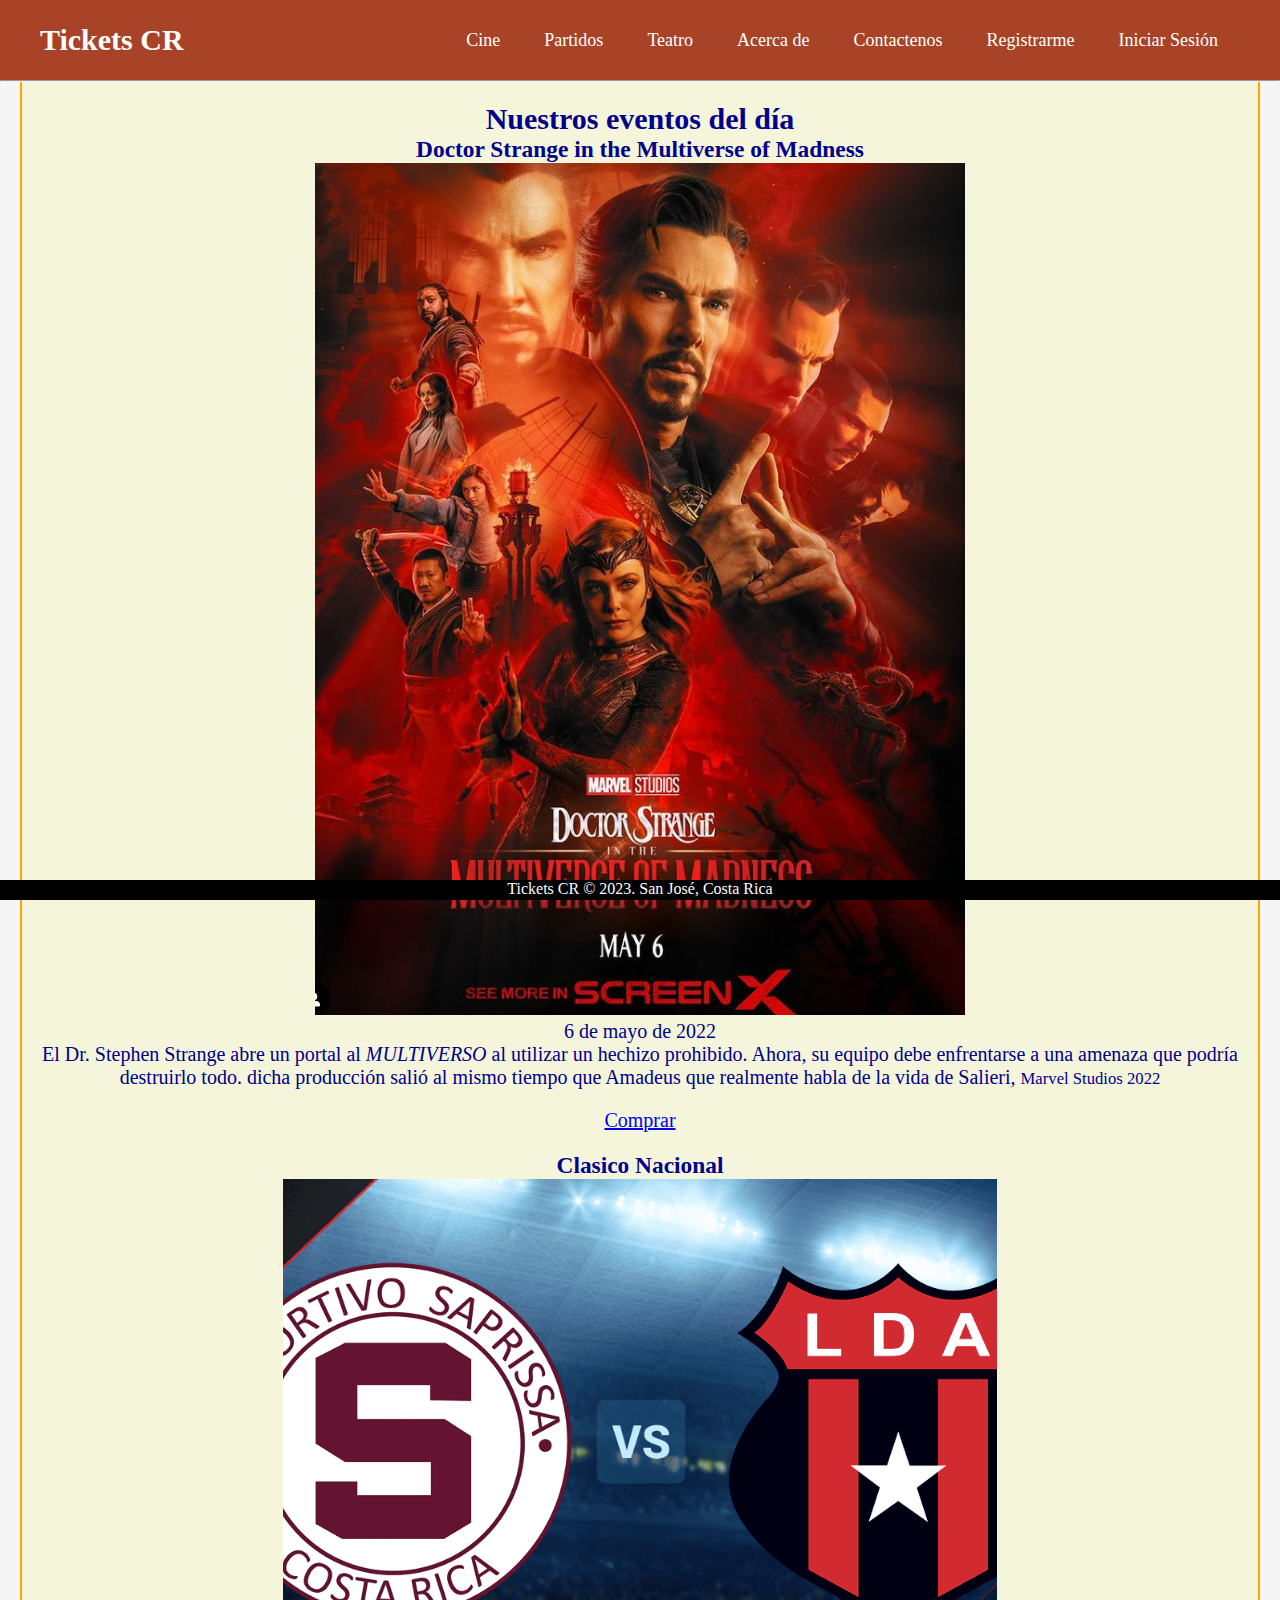
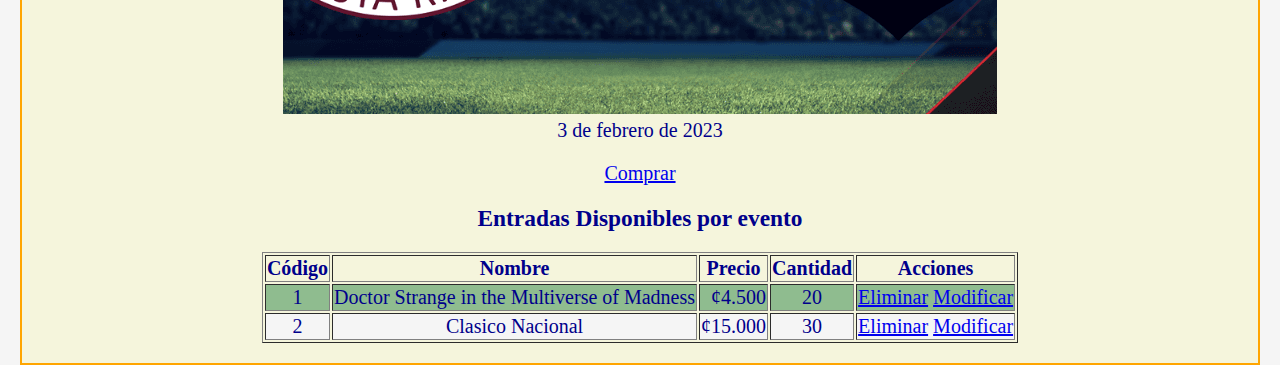
<file: src/main/resources/static/index.html>
<!DOCTYPE html>
<!-- hola mundo -->
<html lang="es"> <!-- que la pagina esta en español -->
    <head>
        <title>Tickets CR</title>
        <meta charset="UTF-8"/>  <!-- UTF 8 es para español -->
        <meta name="description" content="Página de la tienda TechShop"/>  <!-- -->
        <meta name="keyword" content="ufidelitas,Techshop,amazon"/>  <!--al poner amazon, sale la pagina -->
        <link href="css/menu.css" rel="stylesheet" type="text/css"/>
    </head>
    <body>
        <header class="encabezado">
            <nav class='nav'>
                <a href='index.html' class='logo nav-link'>Tickets CR</a> <!-- Primer titulo de la pagina -->
                <ul class='nav-menu'>

                    <li class='nav-menu-item'><a class='nav-link nav-menu-link' href="cine.html">Cine</a></li>
                    <li class='nav-menu-item'><a class='nav-link nav-menu-link' href="partidos.html">Partidos</a></li>
                    <li class='nav-menu-item'><a class='nav-link nav-menu-link' href="teatro.html">Teatro</a></li>
                    <li class='nav-menu-item'><a class='nav-link nav-menu-link' href="acercade.html">Acerca de</a></li>
                    <li class='nav-menu-item'><a class='nav-link nav-menu-link' href="Contactenos.html">Contactenos</a></li>
                    <li class='nav-menu-item'><a class='nav-link nav-menu-link' href="registro.html">Registrarme</a></li>
                    <li class='nav-menu-item'><a class='nav-link nav-menu-link' href="iniciar.html">Iniciar Sesión</a></li>
                </ul>
            </nav>
            <hr>
        </header>


        <section class="contenido">
            <h2>Nuestros eventos del día</h2>
            <article>
                <header>
                    <h3>Doctor Strange in the Multiverse of Madness</h3>
                </header>
                <figure><!-- para que el celular detecte que es obtativo abrir la imagen -->
                    <img src="images/doctor strange.png" alt=""/>
                    <figcaption>6 de mayo de 2022</figcaption>
                </figure>
                <p>El Dr. Stephen Strange abre un portal al <cite>MULTIVERSO</cite> al utilizar un hechizo prohibido. Ahora, su equipo debe enfrentarse a una amenaza que podría destruirlo todo.
                    dicha producción salió al mismo tiempo que Amadeus que realmente habla de la vida de Salieri, <small>Marvel Studios <time>2022</time></small>
                </p><!-- el cite es para aclarar que es una sita dentro de un texto -->

                <footer class="marginComprarTexto">
                    <a href="#">Comprar</a>
                </footer>
            </article>
            <article>

                <header>
                    <h3>Clasico Nacional</h3>
                </header>
                <figure><!-- para que el celular detecte que es obtativo abrir la imagen -->
                    <img src="images/clasico nacional.png" alt=""/>
                    <figcaption>3 de febrero de 2023</figcaption>
                </figure>
                <footer class="marginComprarTexto">
                    <a href="#">Comprar</a>
                </footer>
            </article>

            <article>
                <header>
                    <h3 class="marginComprarTexto">Entradas Disponibles por evento</h3>
                </header>
                
                    <table border="1" class="centrartabla">
                        <thead>
                            <tr>
                                <th class='textocentrado'>Código</th>
                                <th class='textocentrado'>Nombre</th>
                                <th class='textocentrado'>Precio</th>
                                <th class='textocentrado'>Cantidad</th>
                                <th class='textocentrado'>Acciones</th>
                            </tr>
                        </thead>
                        <tbody>
                            <tr>
                                <td class='textocentrado'>1</td>

                                <td>Doctor Strange in the Multiverse of Madness</td>
                                <td class='textoderecha'>¢4.500</td>
                                <td class='textocentrado'>20</td>
                                <td><a href="/producto/elimina/1">Eliminar</a>
                                    <a href="/producto/modifica/1">Modificar</a></td>
                            </tr>
                            <tr>
                                <td class='textocentrado'>2</td>
                                <td>Clasico Nacional</td>
                                <td class='textoderecha'>¢15.000</td>
                                <td class='textocentrado'>30</td>
                                <td><a href="/producto/elimina/2">Eliminar</a>
                                    <a href="/producto/modifica/2">Modificar</a></td>
                            </tr>

                        </tbody>

                    </table>
                
            </article>
        </section>
        <footer class="footer">
            Tickets CR &COPY; 2023. San José, Costa Rica<!-- direccion -->
        </footer>

    </body>
</html>
</file>
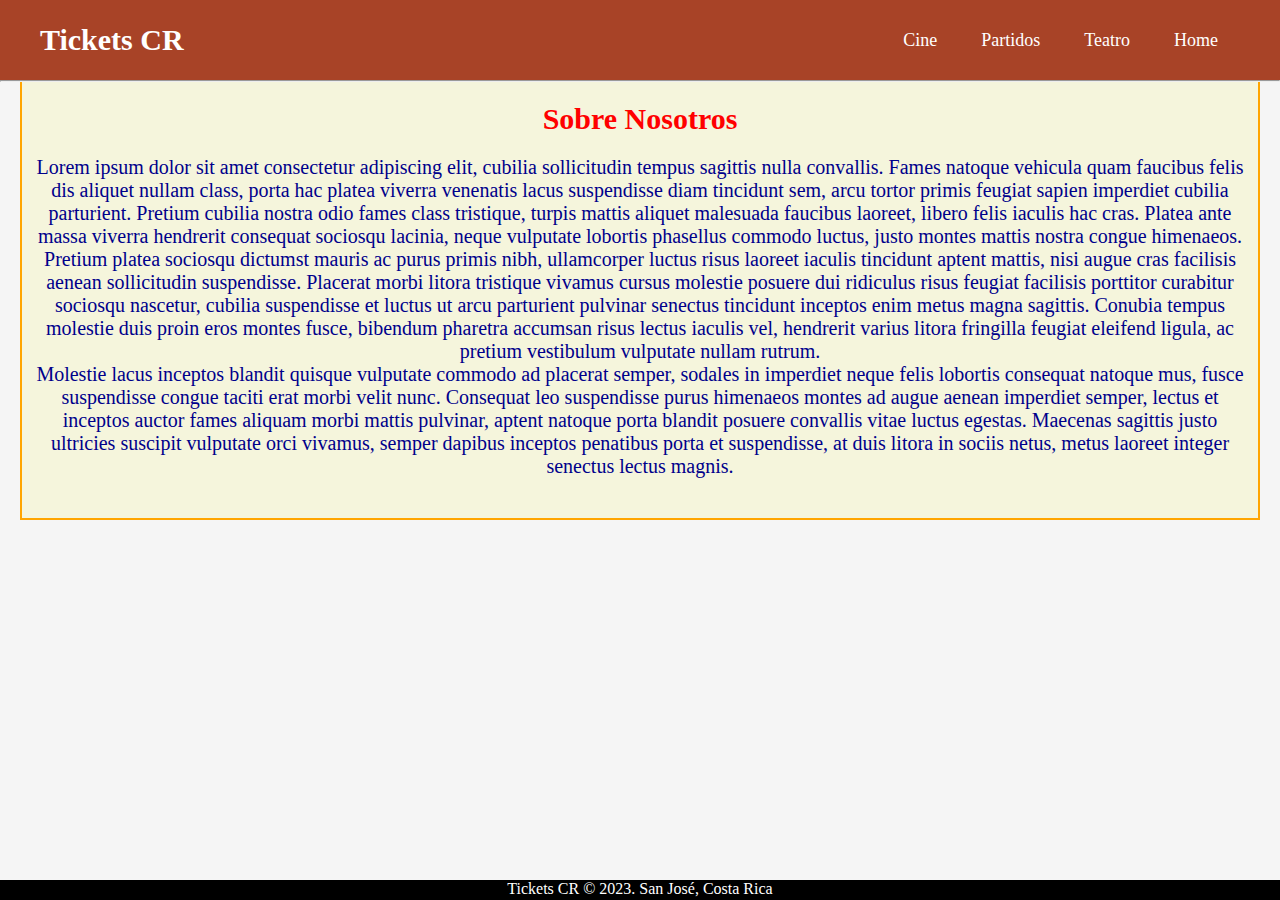
<file: src/main/resources/static/acercade.html>
<!DOCTYPE html>
<!-- hola mundo -->
<html lang="es"> <!-- que la pagina esta en español -->
    <head>
        <title>Tickets CR</title>
        <meta charset="UTF-8"/>  <!-- UTF 8 es para español -->
        <meta name="description" content="Página de la tienda TechShop"/>  <!-- -->
        <meta name="keyword" content="ufidelitas,Techshop,amazon"/>  <!--al poner amazon, sale la pagina -->
        <link href="css/acercade.css" rel="stylesheet" type="text/css"/>
    </head>
    <body>
        <header class="encabezado">
            <nav class='nav'>
                <a href='index.html' class='logo nav-link'>Tickets CR</a> <!-- Primer titulo de la pagina -->
                <ul class='nav-menu'>
             
                    <li class='nav-menu-item'><a class='nav-link nav-menu-link' href="cine.html">Cine</a></li>
                    <li class='nav-menu-item'><a class='nav-link nav-menu-link' href="partidos.html">Partidos</a></li>
                    <li class='nav-menu-item'><a class='nav-link nav-menu-link' href="teatro.html">Teatro</a></li>
                    <li class='nav-menu-item'><a class='nav-link nav-menu-link' href="index.html">Home</a></li>
                </ul>
            </nav>
            <hr>
        </header>

        <section class="contenido">
            <h2 style="color: red">Sobre Nosotros</h2>
            <div class="marginComprarTexto">

                <p>Lorem ipsum dolor sit amet consectetur adipiscing elit, cubilia sollicitudin tempus sagittis nulla convallis. Fames natoque vehicula quam faucibus felis dis aliquet nullam class, porta hac platea viverra venenatis lacus suspendisse diam tincidunt sem, arcu tortor primis feugiat sapien imperdiet cubilia parturient. Pretium cubilia nostra odio fames class tristique, turpis mattis aliquet malesuada faucibus laoreet, libero felis iaculis hac cras. Platea ante massa viverra hendrerit consequat sociosqu lacinia, neque vulputate lobortis phasellus commodo luctus, justo montes mattis nostra congue himenaeos.</p> 
                <p>Pretium platea sociosqu dictumst mauris ac purus primis nibh, ullamcorper luctus risus laoreet iaculis tincidunt aptent mattis, nisi augue cras facilisis aenean sollicitudin suspendisse. Placerat morbi litora tristique vivamus cursus molestie posuere dui ridiculus risus feugiat facilisis porttitor curabitur sociosqu nascetur, cubilia suspendisse et luctus ut arcu parturient pulvinar senectus tincidunt inceptos enim metus magna sagittis. Conubia tempus molestie duis proin eros montes fusce, bibendum pharetra accumsan risus lectus iaculis vel, hendrerit varius litora fringilla feugiat eleifend ligula, ac pretium vestibulum vulputate nullam rutrum.</p> 
                <p>Molestie lacus inceptos blandit quisque vulputate commodo ad placerat semper, sodales in imperdiet neque felis lobortis consequat natoque mus, fusce suspendisse congue taciti erat morbi velit nunc. Consequat leo suspendisse purus himenaeos montes ad augue aenean imperdiet semper, lectus et inceptos auctor fames aliquam morbi mattis pulvinar, aptent natoque porta blandit posuere convallis vitae luctus egestas. Maecenas sagittis justo ultricies suscipit vulputate orci vivamus, semper dapibus inceptos penatibus porta et suspendisse, at duis litora in sociis netus, metus laoreet integer senectus lectus magnis.</p>


            </div>

        </section>

        <footer class="footer">
            Tickets CR &COPY; 2023. San José, Costa Rica<!-- direccion -->
        </footer>



    </body>
</html>
</file>
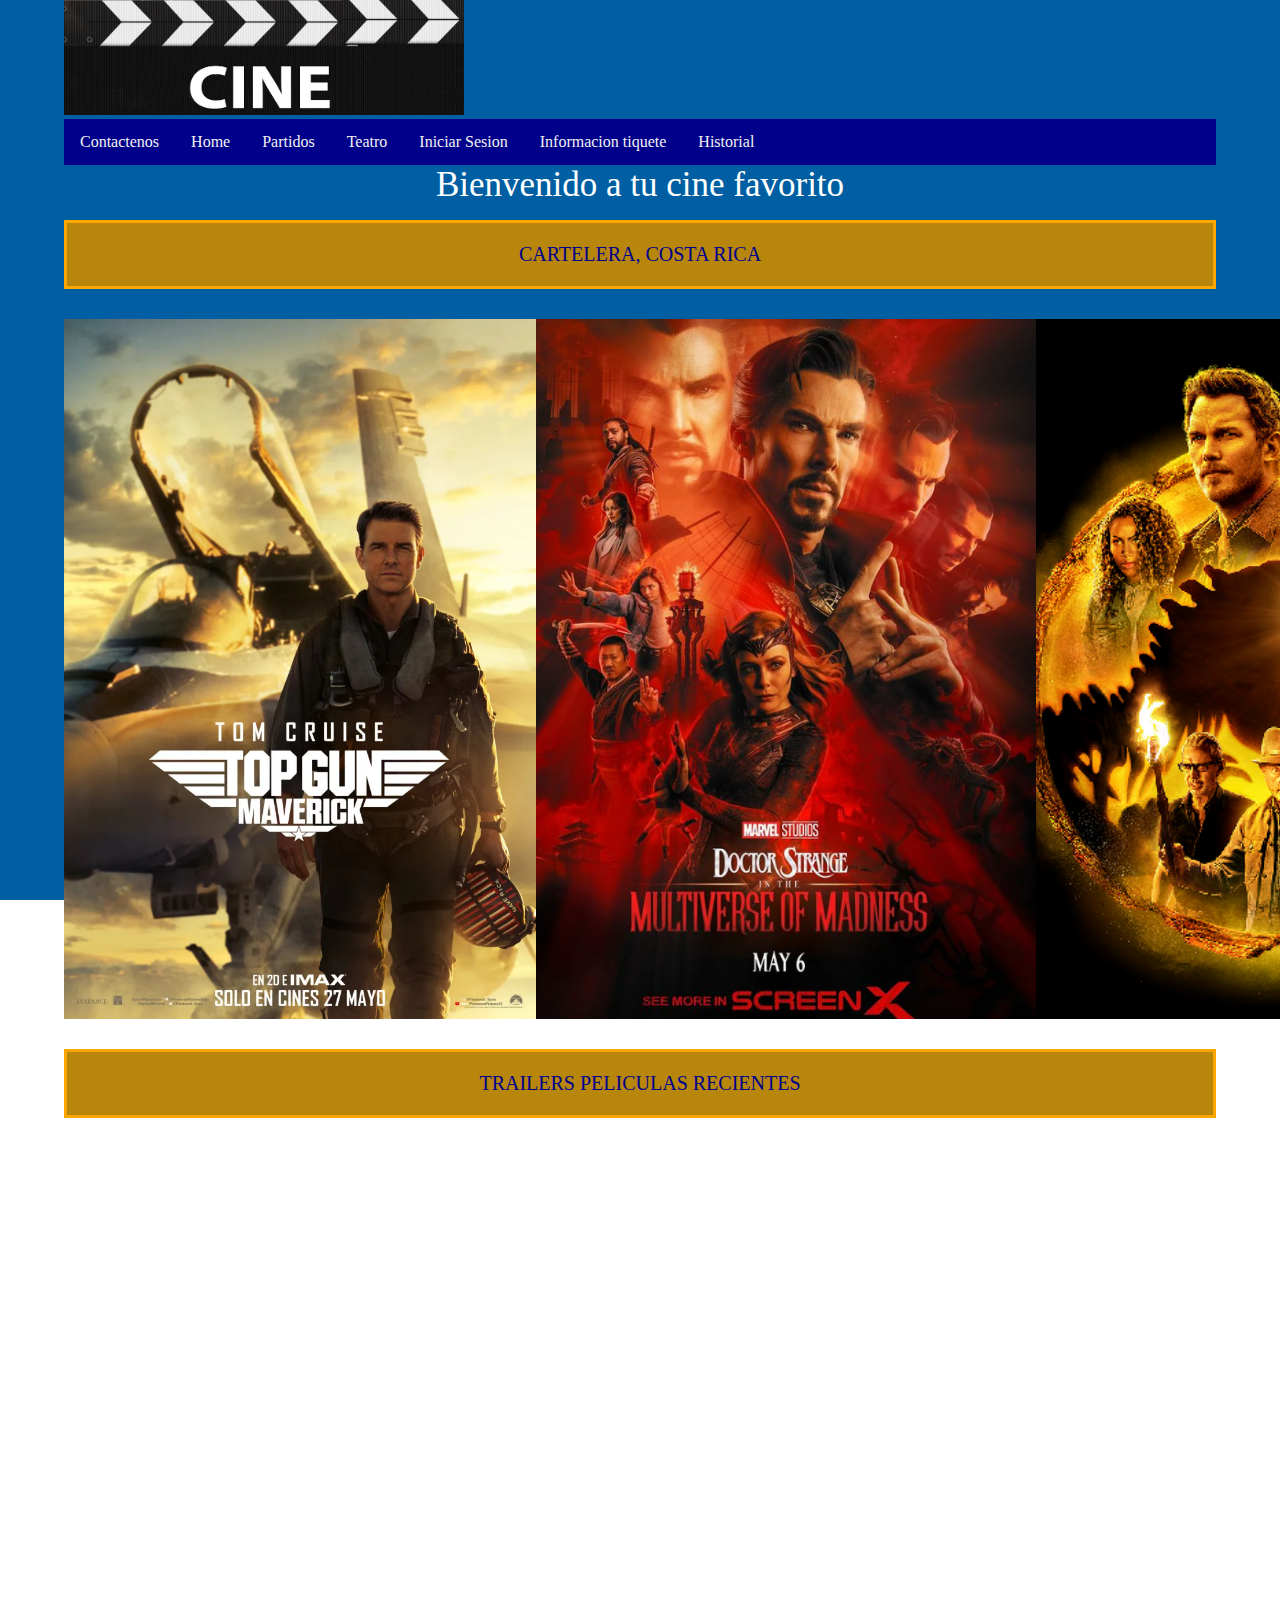
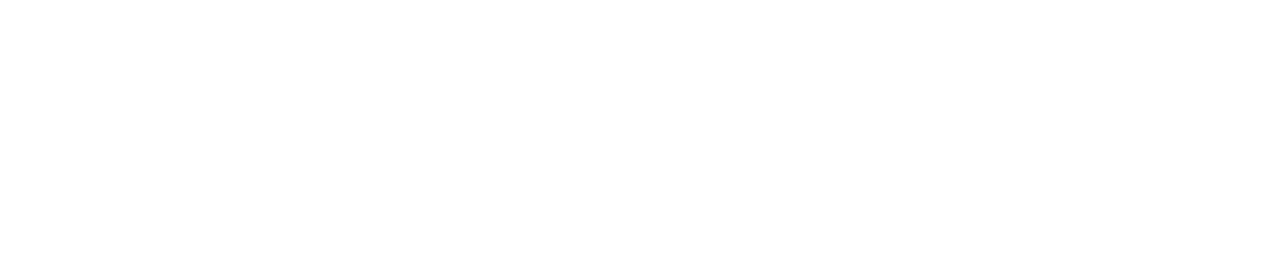
<file: src/main/resources/static/cine.html>
<!DOCTYPE html>
<!--
Click nbfs://nbhost/SystemFileSystem/Templates/Licenses/license-default.txt to change this license
Click nbfs://nbhost/SystemFileSystem/Templates/Other/html.html to edit this template
-->
<html>
    <head>
        <title>CINE</title>
        <link rel="stylesheet" href="css/cine.css">

    </head>
    <body>
        <!-- esta va a ser el main div -->
        <div class="container"> 
            <!-- esta va a ser la barra de navegacion /Este DIV es nuestro NAVBAR = navigation bar -->
 <img src="images/palabra cine.png" class='logo' alt="Es mi logo"/>
            <div class="topnav">
               
                <a href="contactenos.html">Contactenos</a>
                <a href="index.html">Home</a>
                <a href="partidos.html">Partidos</a>
                <a href="teatro.html">Teatro</a>
                <a href="iniciar.html">Iniciar Sesion</a>
                <a href="#">Informacion tiquete</a>
                <a href="#">Historial</a>
            </div>
            <h1>Bienvenido a tu cine favorito</h1>
            <div class='content'>

                <p>CARTELERA, COSTA RICA</p>
                <div class='images-content'>
                    <img src="images/top gun.webp"  alt="alt"/>
                    <img src="images/doctor strange.png"  alt=""/>
                    <img src="images/jurassic.png"  alt=""/>
                </div>
            </div>

            <div class='content'>
                <p>TRAILERS PELICULAS RECIENTES</p>
                <div class='video-content'>
                    <iframe width="560" height="315" 
                            src="https://www.youtube.com/embed/jYRtFFa4hT8" 
                            title="YouTube video player" frameborder="0" 
                            allow="accelerometer; autoplay; clipboard-write; encrypted-media; gyroscope; picture-in-picture" 
                            allowfullscreen></iframe>
                    <iframe width="560" 
                            height="315"
                            src="https://www.youtube.com/embed/fb5ELWi-ekk" 
                            title="YouTube video player"
                            frameborder="0" 
                            allow="accelerometer; autoplay; clipboard-write; encrypted-media; gyroscope; picture-in-picture" 
                            allowfullscreen></iframe>
                </div>
            </div>
            <!-- el class es para  -->


        </div>


    </body> 
    <!-- footer=pie de pagina -->
    <footer>
    </footer>
</html>
</file>
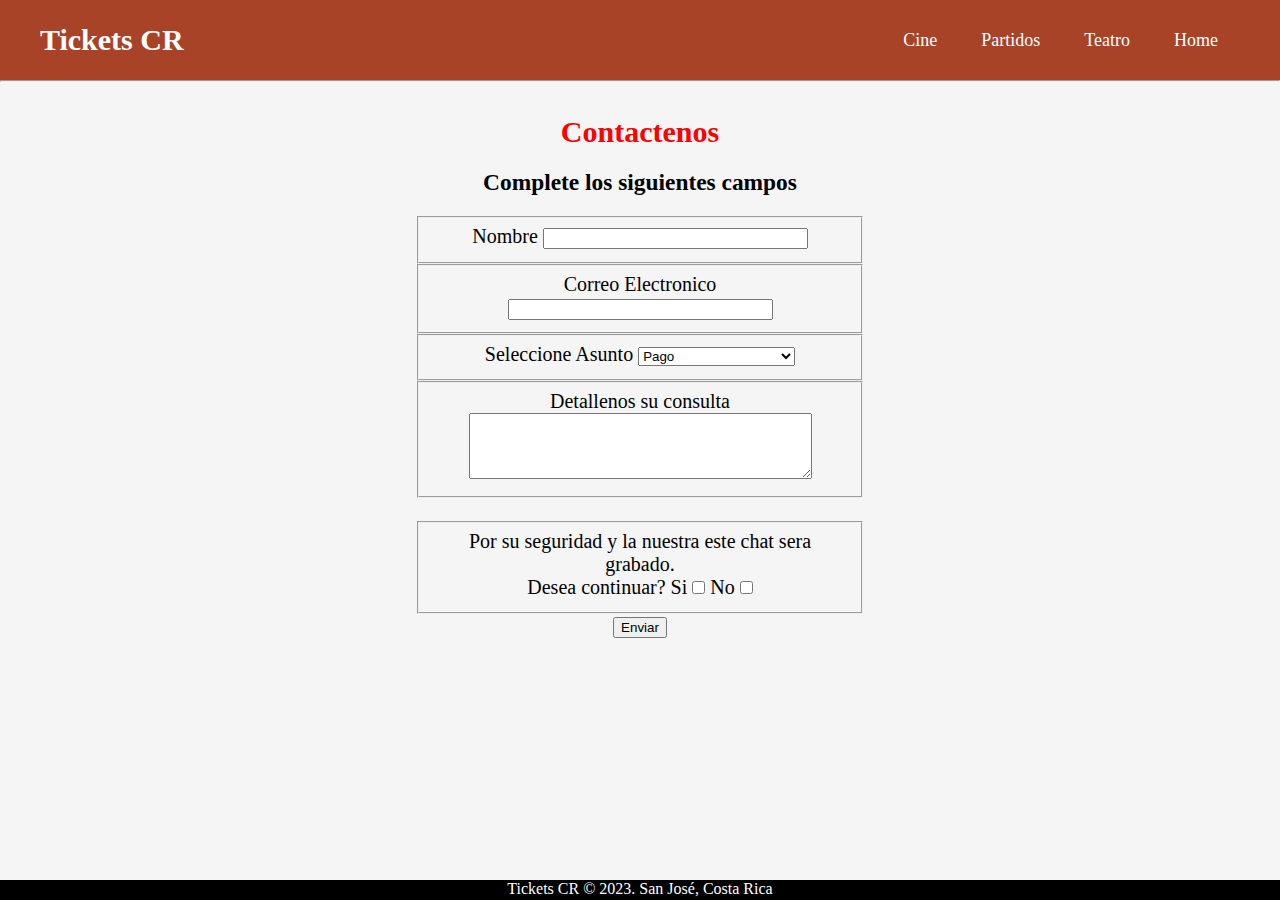
<file: src/main/resources/static/contactenos.html>
<!DOCTYPE html>
<!-- hola mundo -->
<html lang="es"> <!-- que la pagina esta en español -->
    <head>
        <title>Tickets CR</title>
        <meta charset="UTF-8"/>  <!-- UTF 8 es para español -->
        <meta name="description" content="Página de la tienda TechShop"/>  <!-- -->
        <meta name="keyword" content="ufidelitas,Techshop,amazon"/>  <!--al poner amazon, sale la pagina -->
        <link href="css/contactenos.css" rel="stylesheet" type="text/css"/>
    </head>
    <body>
        <header class="encabezado">
            <nav class='nav'>
                <a href='index.html' class='logo nav-link'>Tickets CR</a> <!-- Primer titulo de la pagina -->
                <ul class='nav-menu'>
               
                    <li class='nav-menu-item'><a class='nav-link nav-menu-link' href="cine.html">Cine</a></li>
                    <li class='nav-menu-item'><a class='nav-link nav-menu-link' href="partidos.html">Partidos</a></li>
                    <li class='nav-menu-item'><a class='nav-link nav-menu-link' href="teatro.html">Teatro</a></li>
                    <li class='nav-menu-item'><a class='nav-link nav-menu-link' href="index.html">Home</a></li>
                </ul>
            </nav>
            <hr>
        </header>

        <section class="contactenos">
            <h2 style='color:red'>Contactenos</h2>
            <article>
                <header>
                    <h3 class="marginComprarTexto">Complete los siguientes campos</h3>
                </header>
                <form action="/cliente/registro.jsp" method='post'>
                    <input type='hidden' name='codigo' value='1'/>
                    <fieldset>
                        <label>Nombre</label>
                        <input type='text' name='nombre' value='' size='30' />
                    </fieldset>
                  
                    <fieldset>
                        <label>Correo Electronico</label>
                        <input type='text' name='nombre' value='' size='30' />
                        
                    </fieldset>
                    <fieldset>
                        <label>Seleccione Asunto</label>
                        <select name='nivel'>
                            <option>Pago</option>
                            <option>Perfil en linea</option>
                            <option>Hablar con una agente</option>
                        </select>
                        </fieldset>
                    <fieldset>
                        <label>Detallenos su consulta</label>
                        <textarea name='consulta' rows='4' cols='40'>
                        </textarea>
                    </fieldset>
                        <br>
                        <fieldset>
                        <label>Por su seguridad y la nuestra este chat sera grabado.<br/>Desea continuar?</label>
                        <label>Si</label>
                        <input type='checkbox' name='futbol' value='ON'/>
                        <label>No</label>
                        <input type='checkbox' name='baloncesto' value='ON'/>
                        <br/>
                        
                    </fieldset>
                    <input type='submit' value='Enviar'/>
                </form>

            </article>

        </section>
        <footer class="footer">
            Tickets CR &COPY; 2023. San José, Costa Rica<!-- direccion -->
        </footer>



    </body>
</html>
</file>
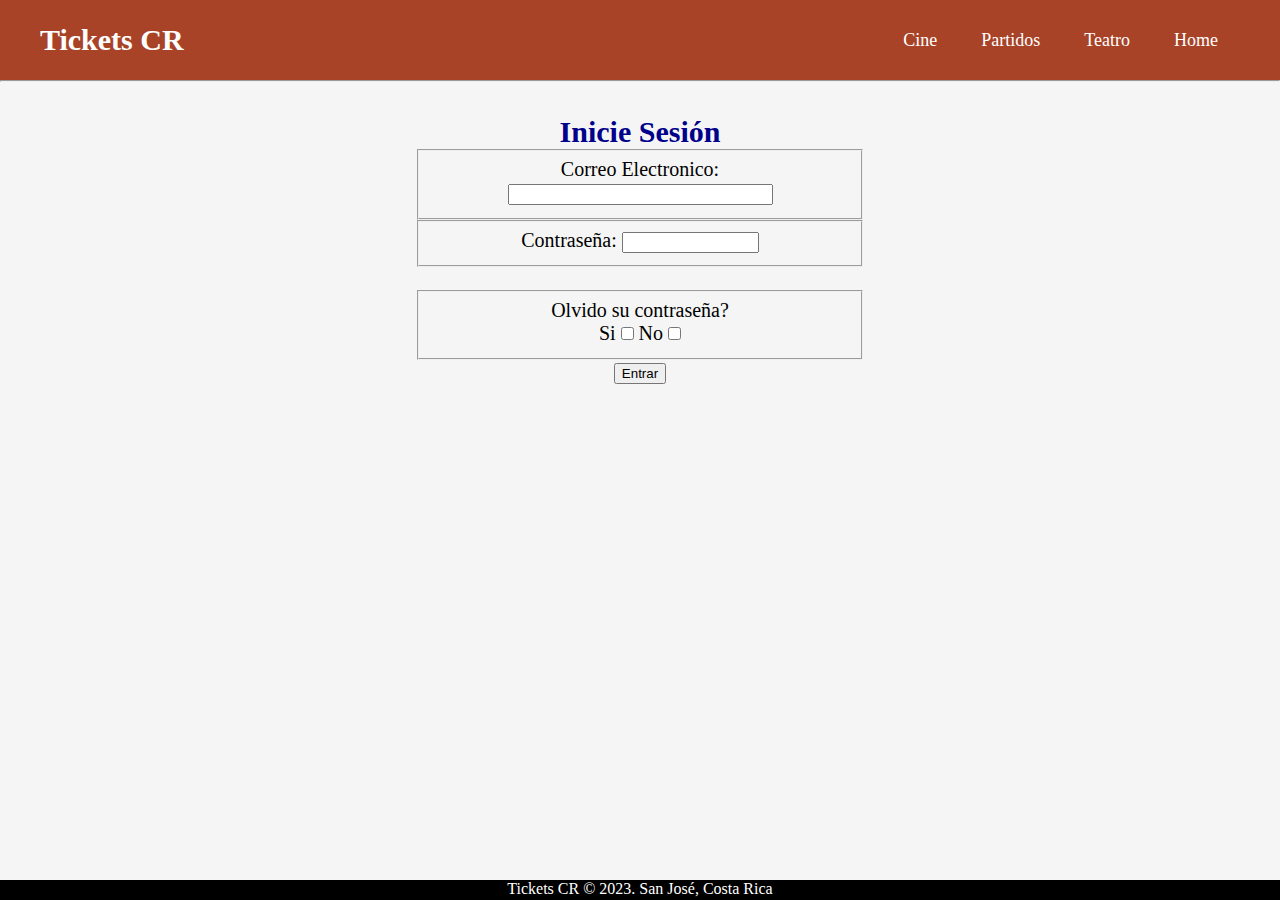
<file: src/main/resources/static/iniciar.html>
<!DOCTYPE html>
<!-- hola mundo -->
<html lang="es"> <!-- que la pagina esta en español -->
    <head>
        <title>Tickets CR</title>
        <meta charset="UTF-8"/>  <!-- UTF 8 es para español -->
        <meta name="description" content="Página de la tienda TechShop"/>  <!-- -->
        <meta name="keyword" content="ufidelitas,Techshop,amazon"/>  <!--al poner amazon, sale la pagina -->
        <link href="css/contactenos.css" rel="stylesheet" type="text/css"/>
    </head>
    <body>
        <header class="encabezado">
            <nav class='nav'>
                <a href='index.html' class='logo nav-link'>Tickets CR</a> <!-- Primer titulo de la pagina -->
                <ul class='nav-menu'>
                 
                    <li class='nav-menu-item'><a class='nav-link nav-menu-link' href="cine.html">Cine</a></li>
                    <li class='nav-menu-item'><a class='nav-link nav-menu-link' href="partidos.html">Partidos</a></li>
                    <li class='nav-menu-item'><a class='nav-link nav-menu-link' href="teatro.html">Teatro</a></li>
                    <li class='nav-menu-item'><a class='nav-link nav-menu-link' href="index.html">Home</a></li>
                </ul>
            </nav>
            <hr>
        </header>

        <section class="contactenos">
            <h2 style='color:darkblue'>Inicie Sesión</h2>
            <article>

                <form action="/cliente/registro.jsp" method='post'>
                    <input type='hidden' name='codigo' value='1'/>
                    <fieldset>
                        <label>Correo Electronico:</label>
                        <input type='text' name='nombre' value='' size='30' />

                    </fieldset>
                     <fieldset>
                        <label>Contraseña:</label>
                        <input type='text' name='nombre' value='' size='14' />
                    </fieldset>
                
                    <br>
                    <fieldset>
                        <label>Olvido su contraseña?<br></label>
                        <label>Si</label>
                        <input type='checkbox' name='futbol' value='ON'/>
                        <label>No</label>
                        <input type='checkbox' name='baloncesto' value='ON'/>
                        <br/>

                    </fieldset>
                    <input type='submit' value='Entrar'/>
                </form>

            </article>

        </section>
        <footer class="footer">
            Tickets CR &COPY; 2023. San José, Costa Rica<!-- direccion -->
        </footer>



    </body>
</html>
</file>
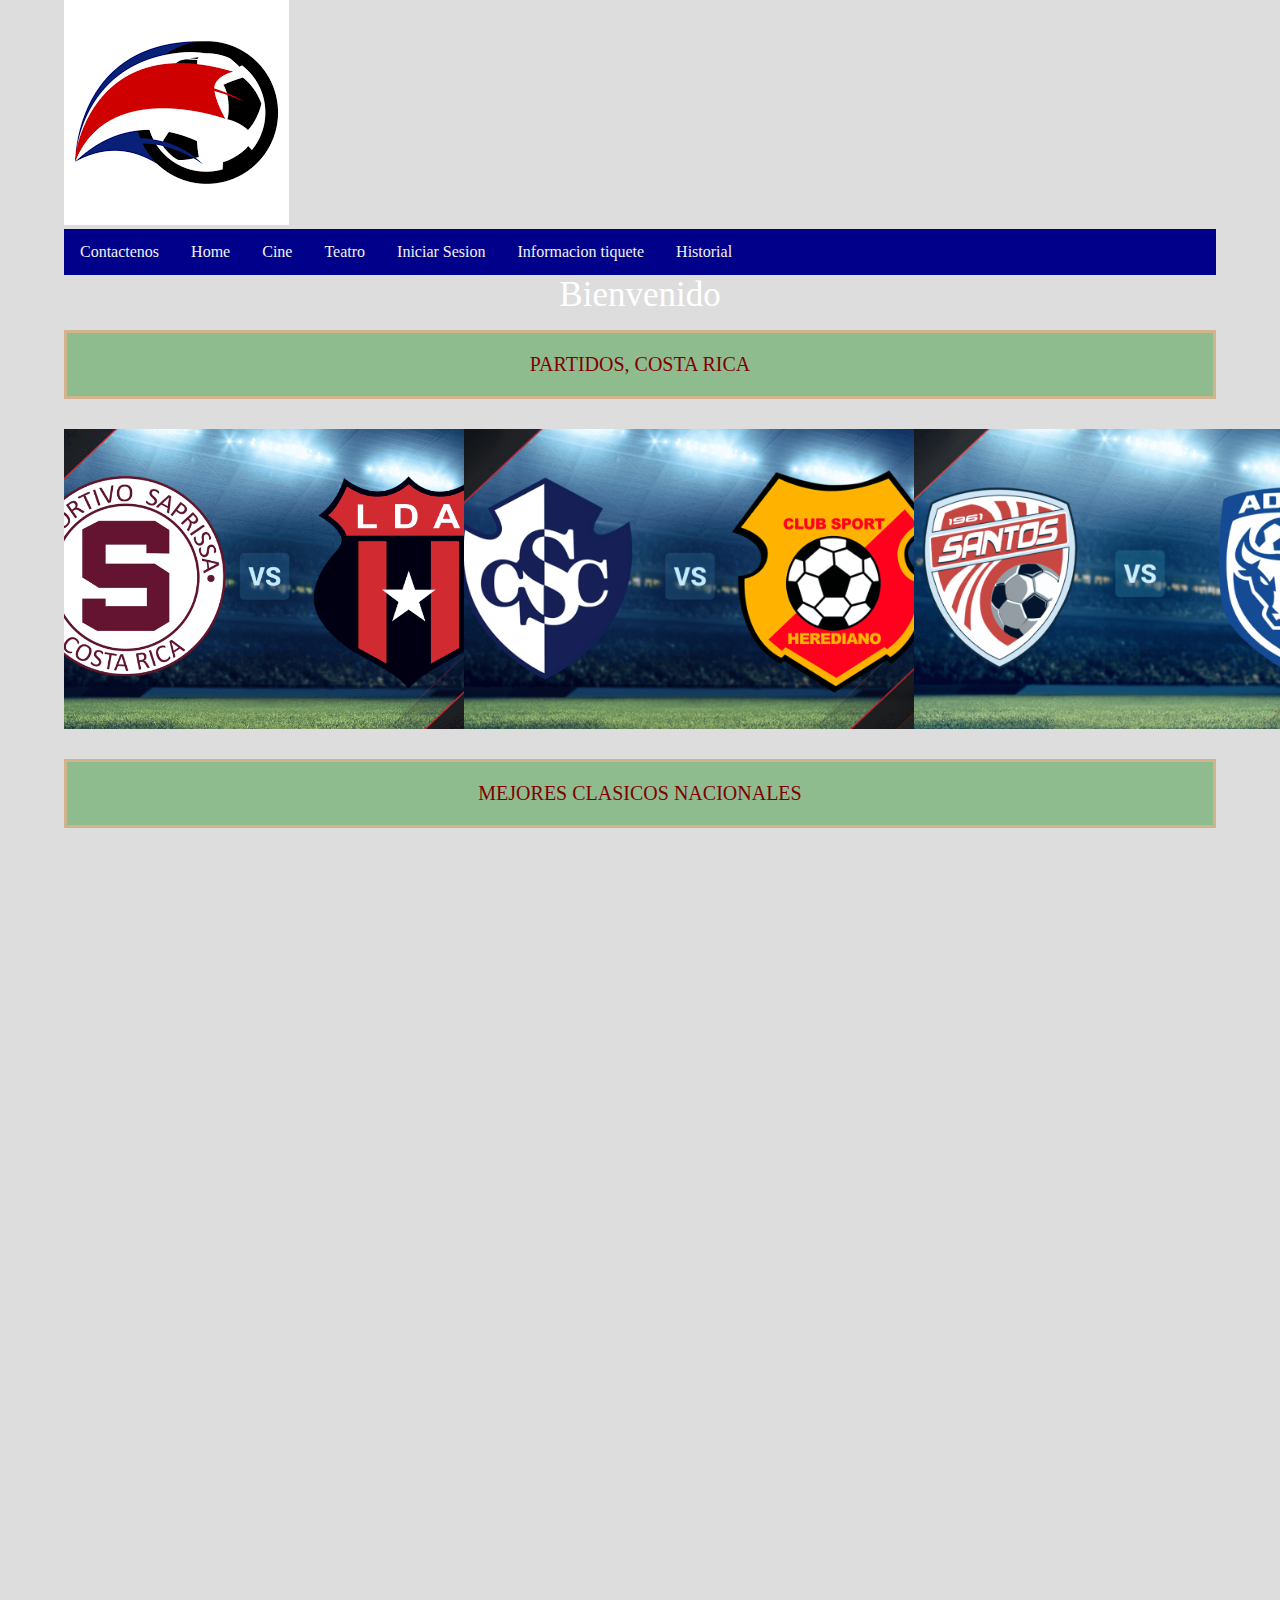
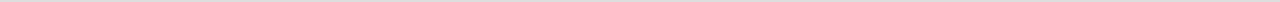
<file: src/main/resources/static/partidos.html>
<!DOCTYPE html>
<!--
Click nbfs://nbhost/SystemFileSystem/Templates/Licenses/license-default.txt to change this license
Click nbfs://nbhost/SystemFileSystem/Templates/Other/html.html to edit this template
-->
<html>
    <head>
        <title>PARTIDOS</title>
        <link rel="stylesheet" href="css/partidos.css">

    </head>
    <body>
        <!-- esta va a ser el main div -->
        <div class="container"> 
            <!-- esta va a ser la barra de navegacion /Este DIV es nuestro NAVBAR = navigation bar -->
            <img src="images/futbol.png" alt="Es mi logo"/>
            <div class="topnav">

                <a href="contactenos.html">Contactenos</a>
                <a href="index.html">Home</a>
                <a href="cine.html">Cine</a>
                <a href="teatro.html">Teatro</a>
                <a href="iniciar.html">Iniciar Sesion</a>
                <a href="#">Informacion tiquete</a>
                <a href="#">Historial</a>
            </div>

            <h1>Bienvenido</h1>
            <div class='content'>

                <p>PARTIDOS, COSTA RICA</p>
                <div class='images-content'>
                    <img src="images/clasico nacional.png" alt=""/>
                    <img src="images/cartagovsheredia.png" alt=""/>
                    <img src="images/santosvssancarlos.png" alt=""/>
                </div>
            </div>

            <div class='content'>
                <p>MEJORES CLASICOS NACIONALES</p>
                <div class='video-content'>
                    <iframe width="1280" 
                            height="704" 
                            src="https://www.youtube.com/embed/7HcccdeEDWU" 
                            title="Videoteca: Clásicos Saprissa vrs Aljuelense" 
                            frameborder="0" 
                            allow="accelerometer; autoplay; clipboard-write; encrypted-media; gyroscope; picture-in-picture; web-share" 
                            allowfullscreen></iframe>
                </div>
            </div>
            <!-- el class es para  -->


        </div>


    </body> 
    <!-- footer=pie de pagina -->
    <footer>
    </footer>
</html>
</file>
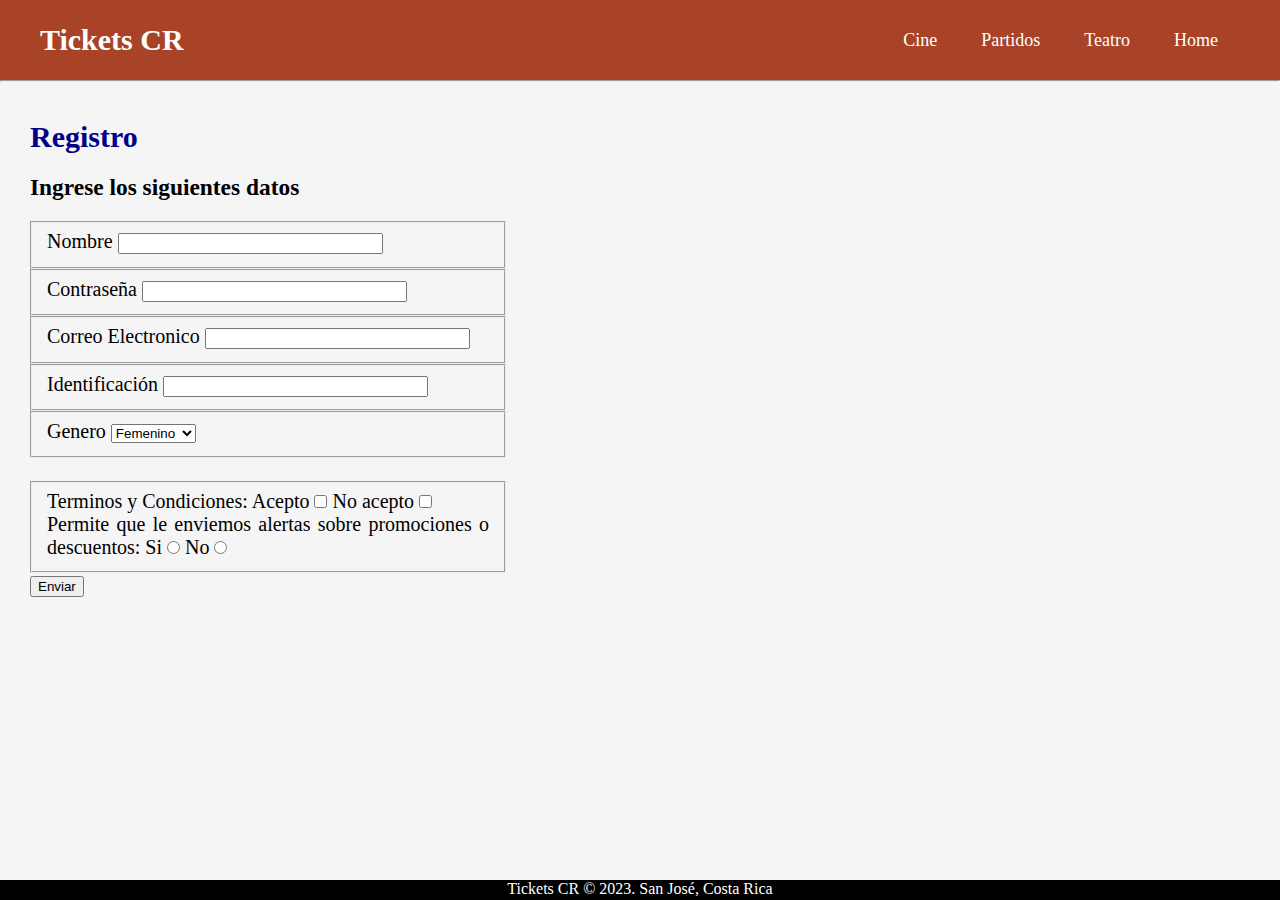
<file: src/main/resources/static/registro.html>
<!DOCTYPE html>
<!-- hola mundo -->
<html lang="es"> <!-- que la pagina esta en español -->
    <head>
        <title>Tickets CR</title>
        <meta charset="UTF-8"/>  <!-- UTF 8 es para español -->
        <meta name="description" content="Página de la tienda TechShop"/>  <!-- -->
        <meta name="keyword" content="ufidelitas,Techshop,amazon"/>  <!--al poner amazon, sale la pagina -->
        <link href="css/registro.css" rel="stylesheet" type="text/css"/>
    </head>
    <body>
        <header class="encabezado">
            <nav class='nav'>
                <a href='index.html' class='logo nav-link'>Tickets CR</a> <!-- Primer titulo de la pagina -->
                <ul class='nav-menu'>
             
                    <li class='nav-menu-item'><a class='nav-link nav-menu-link' href="cine.html">Cine</a></li>
                    <li class='nav-menu-item'><a class='nav-link nav-menu-link' href="partidos.html">Partidos</a></li>
                    <li class='nav-menu-item'><a class='nav-link nav-menu-link' href="teatro.html">Teatro</a></li>
                    <li class='nav-menu-item'><a class='nav-link nav-menu-link' href="index.html">Home</a></li>
                </ul>
            </nav>
            <hr>
        </header>

        <section class="registro">
            <h2 class="marginComprarTexto" style="color:darkblue">Registro</h2>
            <article>
                <header>
                    <h3 class="marginComprarTexto">Ingrese los siguientes datos</h3>
                </header>
                <form action="/cliente/registro.jsp" method='post'>
                    <input type='hidden' name='codigo' value='1'/>
                    <fieldset>
                        <label>Nombre</label>
                        <input type='text' name='nombre' value='' size='30' />
                    </fieldset>
                    <fieldset>
                        <label>Contraseña</label>
                        <input type='text' name='nombre' value='' size='30' />
                    </fieldset>
                    <fieldset>
                        <label>Correo Electronico</label>
                        <input type='text' name='nombre' value='' size='30' />

                    </fieldset>
                     <fieldset>
                        <label>Identificación</label>
                        <input type='text' name='nombre' value='' size='30' />

                    </fieldset>
                    <fieldset>
                        <label>Genero</label>
                        <select name='nivel'>
                            <option>Femenino</option>
                            <option>Masculino</option>
                            <option>No Binario</option>
                        </select>
                        </fieldset>
                        <br>
                        <fieldset>
                        <label>Terminos y Condiciones: </label>
                        <label>Acepto</label>
                        <input type='checkbox' name='futbol' value='ON'/>
                        <label>No acepto</label>
                        <input type='checkbox' name='baloncesto' value='ON'/>
                        <br/>
                        <label>Permite que le enviemos alertas sobre promociones o descuentos: </label>
                        Si <input type='radio' name='visa' value='Si'/>
                        No <input type='radio' name='visa' value='No'/>
                    </fieldset>
                    <input type='submit' value='Enviar'/>
                </form>

            </article>

        </section>
        <footer class="footer">
            Tickets CR &COPY; 2023. San José, Costa Rica<!-- direccion -->
        </footer>



    </body>
</html>
</file>
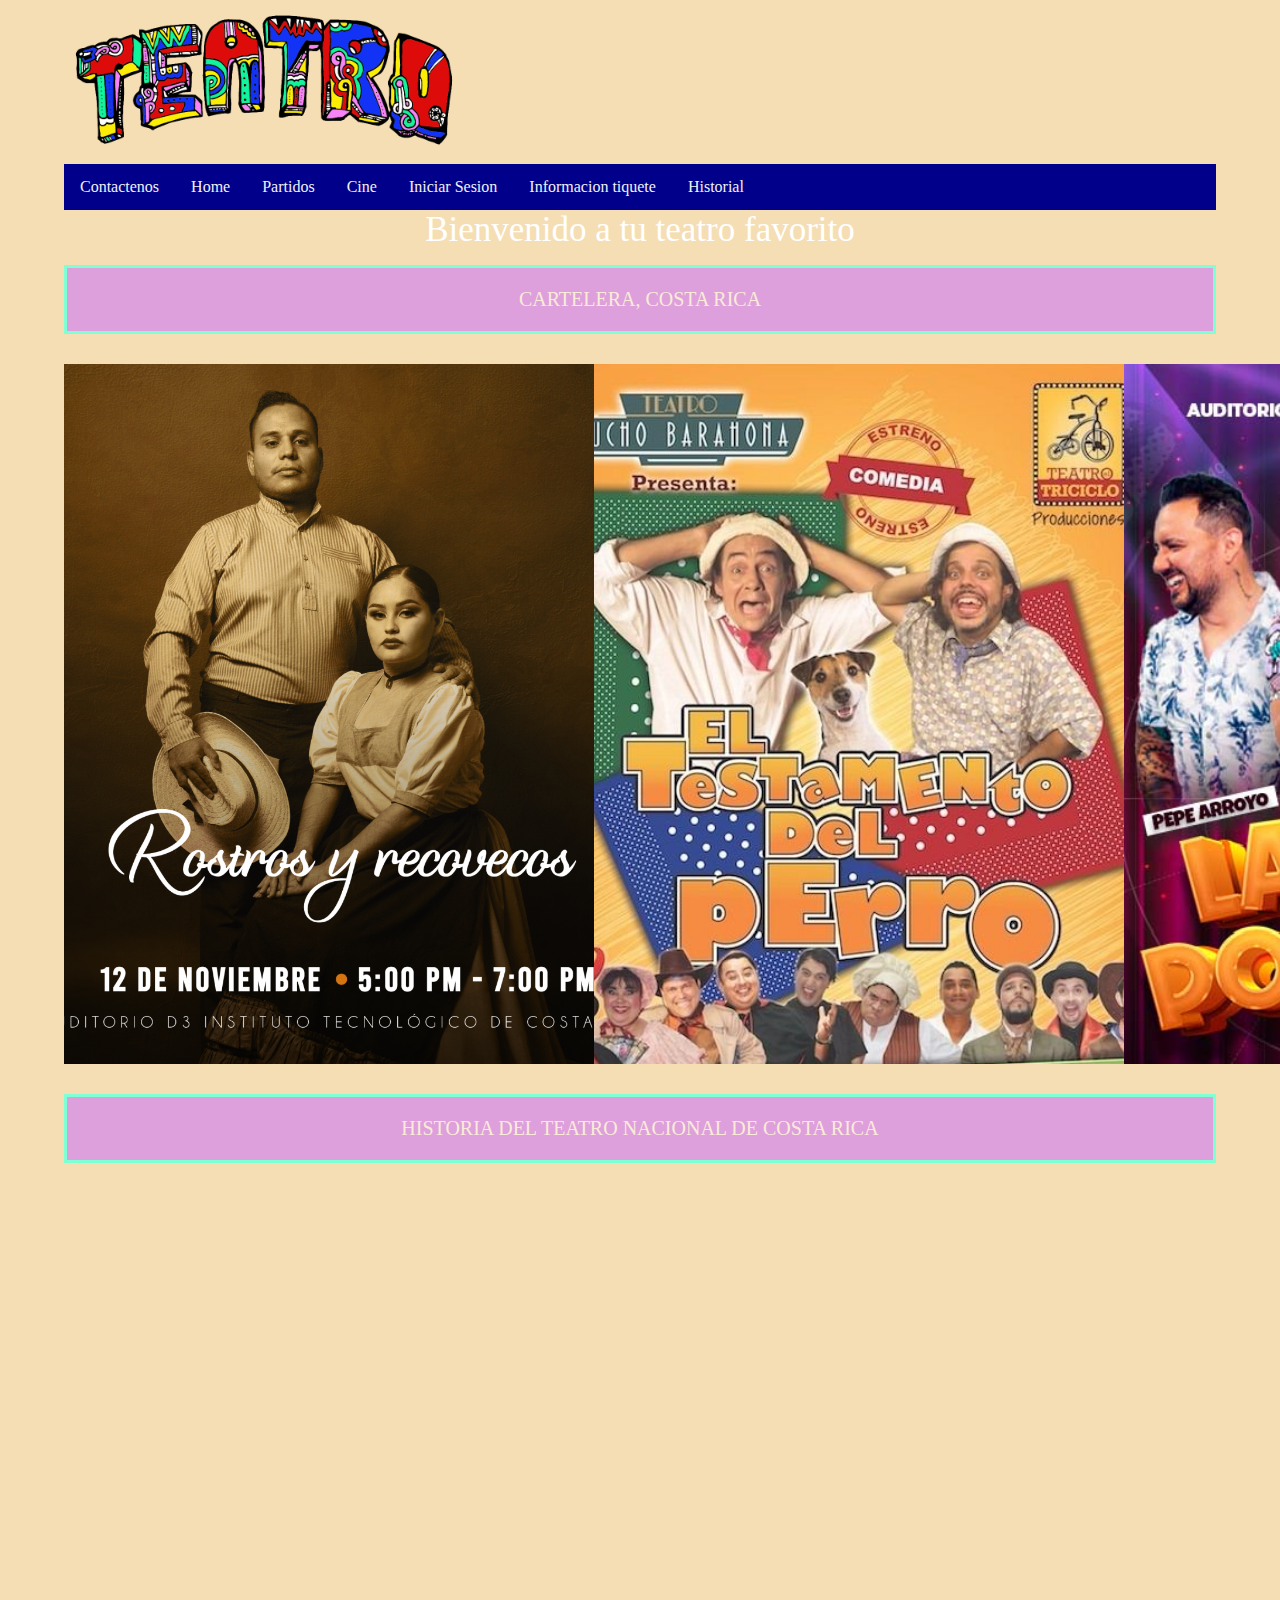
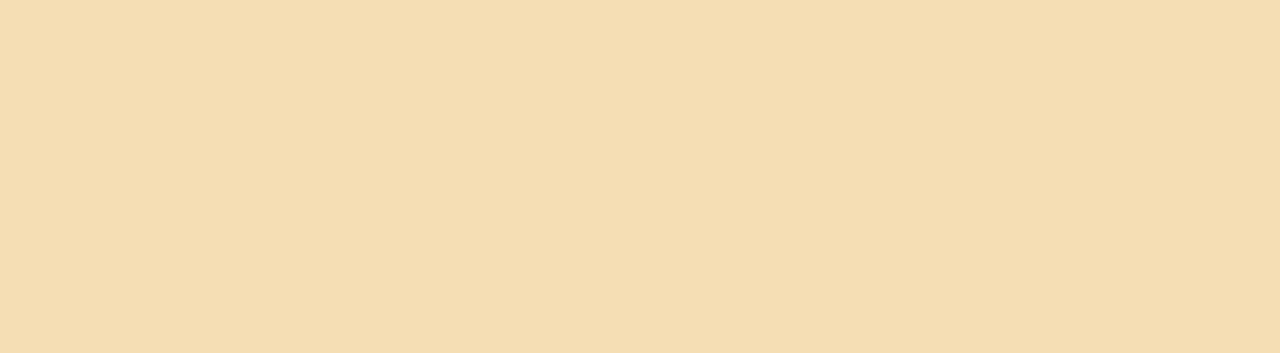
<file: src/main/resources/static/teatro.html>
<!DOCTYPE html>
<!--
Click nbfs://nbhost/SystemFileSystem/Templates/Licenses/license-default.txt to change this license
Click nbfs://nbhost/SystemFileSystem/Templates/Other/html.html to edit this template
-->
<html>
    <head>
        <title>TEATRO</title>
        <link rel="stylesheet" href="css/teatro.css">

    </head>
    <body>
        <!-- esta va a ser el main div -->
        <div class="container"> 
            <!-- esta va a ser la barra de navegacion /Este DIV es nuestro NAVBAR = navigation bar -->
            <img src="images/teatro 2.png" class='logo' alt="Es mi logo"/>
            <div class="topnav">

                <a href="contactenos.html">Contactenos</a>
                <a href="index.html">Home</a>
                <a href="partidos.html">Partidos</a>
                <a href="cine.html">Cine</a>
                <a href="iniciar.html">Iniciar Sesion</a>
                <a href="#">Informacion tiquete</a>
                <a href="#">Historial</a>
            </div>
            <h1>Bienvenido a tu teatro favorito</h1>
            <div class='content'>

                <p>CARTELERA, COSTA RICA</p>
                <div class='images-content'>
                    <img src="images/teatro obra 2.png" alt=""/>
                    <img src="images/teatro obra 1.png" alt=""/>
                    <img src="images/teatro obra 3.png" alt=""/>
                </div>
            </div>

            <div class='content'>
                <p>HISTORIA DEL TEATRO NACIONAL DE COSTA RICA</p>
                <div class='video-content'>
                    <iframe width="1280" 
                            height="720" 
                            src="https://www.youtube.com/embed/BtTcE7pppc8" 
                            title="¿Sabías qué? Teatro Nacional" 
                            frameborder="0" 
                            allow="accelerometer; autoplay; clipboard-write; encrypted-media; gyroscope; picture-in-picture; web-share" 
                            allowfullscreen></iframe>
                </div>
            </div>
            <!-- el class es para  -->


        </div>


    </body> 
    <!-- footer=pie de pagina -->
    <footer>
    </footer>
</html>
</file>
<file: src/main/resources/static/css/menu.css>
/* para definir un modelo de cajas*/

* {
    margin: 0;
    box-sizing: border-box;
}

body{
    padding: 80px 20px 0;
    background-color: whitesmoke;
}

.encabezado{
    position: fixed;
    top: 0;
    left: 0;
    width: 100%;
    height: 80px;
    background-color: #a84327;
}

.logo{
    font-size: 30px;
    font-weight: bold;
    padding: 0 40px;
    line-height: 80px;
}

.nav-link{
    color: white;
    text-decoration: none;
}

.nav{
    display: flex;
    justify-content: space-between;
    margin: 0 auto;
}

.nav-menu {
    display: flex;
    margin-right: 40px;
    list-style: none;
}

.nav-menu-item {
    font-size: 18px;
    margin: 0 10px;
    line-height: 80px;
}

.nav-menu-link {
    padding: 8px 12px;
    border-radius: 8px
}

.nav-menu-link:hover {
    background-color: #024070;
    transition: 0.5s;
    font-size: 24px;
}


.contenido {
    padding:20px 10px;
    text-align: center;
    font-size: 20px;
    color: darkblue;
    position:static;
    background-color: beige;
    border:2px solid orange;
}

.login {
    padding:20px 10px;
    text-align: justify;
    font-size: 20px;
    color: black;
    position:static;

}

.footer{
    position: fixed;
    bottom: 0;
    left: 0;
    width: 100%;
    height: 20px;
    background-color: black;
    color: white;
    text-align: center;
}

.textocentrado{
    text-align: center;
}

.textoderecha{
    text-align: right;
}

tbody tr:nth-child(odd){
    background-color: darkseagreen;
}

tbody tr:nth-child(even) {
    background-color: whitesmoke;
}

.centrartabla{
    margin: 0 auto;
}

.marginComprarTexto{
    margin:20px 0;
}
</file>
<file: src/main/resources/static/css/acercade.css>
/* para definir un modelo de cajas*/

* {
    margin: 0;
    box-sizing: border-box;
}

body{
    padding: 80px 20px 0;
    background-color: whitesmoke;
}

.encabezado{
    position: fixed;
    top: 0;
    left: 0;
    width: 100%;
    height: 80px;
    background-color: #a84327;
}

.logo{
    font-size: 30px;
    font-weight: bold;
    padding: 0 40px;
    line-height: 80px;
}

.nav-link{
    color: white;
    text-decoration: none;
}

.nav{
    display: flex;
    justify-content: space-between;
    margin: 0 auto;
}

.nav-menu {
    display: flex;
    margin-right: 40px;
    list-style: none;
}

.nav-menu-item {
    font-size: 18px;
    margin: 0 10px;
    line-height: 80px;
}

.nav-menu-link {
    padding: 8px 12px;
    border-radius: 8px
}

.nav-menu-link:hover {
    background-color: #024070;
    transition: 0.5s;
    font-size: 24px;
}


.contenido {
    padding:20px 10px;
    text-align: center;
    font-size: 20px;
    color: darkblue;
    position:static;
    background-color: beige;
    border:2px solid orange;
}

.contactenos {
    padding:35px 25px;
    text-align: center;
    font-size: 20px;
    color: black;
    position:static;
    width: 40%;
    margin: 0 auto;
}

.footer{
    position: fixed;
    bottom: 0;
    left: 0;
    width: 100%;
    height: 20px;
    background-color: black;
    color: white;
    text-align: center;
}

.textocentrado{
    text-align: center;
}

.textoderecha{
    text-align: right;
}

tbody tr:nth-child(odd){
    background-color: darkseagreen;
}

tbody tr:nth-child(even) {
    background-color: whitesmoke;
}

.centrartabla{
    margin: 0 auto;
}

.marginComprarTexto{
    margin:20px 0;
}
</file>
<file: src/main/resources/static/css/cine.css>
/*
Click nbfs://nbhost/SystemFileSystem/Templates/Licenses/license-default.txt to change this license
Click nbfs://nbhost/SystemFileSystem/Templates/Other/CascadeStyleSheet.css to edit this template
*/
/* 
    Created on : 6 jun. 2022, 13:08:03
    Author     : tavo1
*/

*{
    margin:0;
    padding:0;
}

body{
    background-image: url(../images/fondo-azul.png);
    background-attachment: fixed;
}
.container{
    height:100vh;
    width:100%;
    padding-left: 5%;
    padding-right: 5%;
    box-sizing: border-box;
    position:absolute;
}

.navbar{
    height: 20vh;
    width: 100%;
    margin: auto;
    display: flex;
    align-items: center;
}


.logo{
    width: 400px;
    cursor: pointer;
}
nav{
    flex: 1;
    padding-left: 60px;
}

nav ul li{
    display: inline-block;
    list-style: none;
    margin: 0px 50px;
}
nav ul li a{ /*color letras home, login y cine*/
    text-decoration: none;
    color: yellow;
}

h1{ /*titulo: bienvenidos*/
    font-size: 35px;
    font-weight: 100;
    margin-bottom: 15px;
    color: white;
    text-align:center;

}


.content p{
    padding:20px 10px;
    text-align: center;
    font-size: 20px;
    color: darkblue;
    position:static;
    background-color: darkgoldenrod;
    border:3px solid orange;

}

.images-content img{
    width: 500px;
    height: 700px;
    object-fit: cover;

}

.images-content{
    margin: 30px 0;
    display: flex;
    justify-content: space-around;
    aling-items: center;
}

.video-content{
    margin: 30px 0;
    display:flex;
    flex-direction: column; /* Flex por default, corre los elementos de izquierda a derecha que se encuentren dentro del div, flex direction da el permiso para cambiar la direccion */
    justify-content: center;
    align-items: center;
}

.video-content iframe{
    margin: 20px 0px;
}



* {
    box-sizing: border-box;
}
body {
    margin: 0;
}
.header {
    background-color: #f1f1f1;
    padding: 20px;
    text-align: center;
}
.topnav {
    overflow: hidden;
    background-color: darkblue;
}
.topnav a {
    float: left;
    display: block;
    color: #f2f2f2;
    text-align: center;
    padding: 14px 16px;
    text-decoration: none;
}
.topnav a:hover {
    background-color: #ddd;
    color: black;
}
</file>
<file: src/main/resources/static/css/contactenos.css>
/* para definir un modelo de cajas*/

* {
    margin: 0;
    box-sizing: border-box;
}

body{
    padding: 80px 20px 0;
    background-color: whitesmoke;
}

.encabezado{
    position: fixed;
    top: 0;
    left: 0;
    width: 100%;
    height: 80px;
    background-color: #a84327;
}

.logo{
    font-size: 30px;
    font-weight: bold;
    padding: 0 40px;
    line-height: 80px;
}

.nav-link{
    color: white;
    text-decoration: none;
}

.nav{
    display: flex;
    justify-content: space-between;
    margin: 0 auto;
}

.nav-menu {
    display: flex;
    margin-right: 40px;
    list-style: none;
}

.nav-menu-item {
    font-size: 18px;
    margin: 0 10px;
    line-height: 80px;
}

.nav-menu-link {
    padding: 8px 12px;
    border-radius: 8px
}

.nav-menu-link:hover {
    background-color: #024070;
    transition: 0.5s;
    font-size: 24px;
}


.contenido {
    padding:20px 10px;
    text-align: center;
    font-size: 20px;
    color: darkblue;
    position:static;
    background-color: beige;
    border:2px solid orange;
}

.contactenos {
    padding:35px 25px;
    text-align: center;
    font-size: 20px;
    color: black;
    position:static;
    width: 40%;
    margin: 0 auto;
}

.footer{
    position: fixed;
    bottom: 0;
    left: 0;
    width: 100%;
    height: 20px;
    background-color: black;
    color: white;
    text-align: center;
}

.textocentrado{
    text-align: center;
}

.textoderecha{
    text-align: right;
}

tbody tr:nth-child(odd){
    background-color: darkseagreen;
}

tbody tr:nth-child(even) {
    background-color: whitesmoke;
}

.centrartabla{
    margin: 0 auto;
}

.marginComprarTexto{
    margin:20px 0;
}
</file>
<file: src/main/resources/static/css/partidos.css>
/*
Click nbfs://nbhost/SystemFileSystem/Templates/Licenses/license-default.txt to change this license
Click nbfs://nbhost/SystemFileSystem/Templates/Other/CascadeStyleSheet.css to edit this template
*/
/* 
    Created on : 6 jun. 2022, 13:08:03
    Author     : tavo1
*/

*{
    margin:0;
    padding:0;
}

body{
    padding: auto;
    background-color: #ddd;
}
.container{
    height:100vh;
    width:100%;
    padding-left: 5%;
    padding-right: 5%;
    box-sizing: border-box;
    position:absolute;
}

.navbar{
    height: 20vh;
    width: 100%;
    margin: auto;
    display: flex;
    align-items: center;
}


.logo{
    width: 400px;
    cursor: pointer;
}
nav{
    flex: 1;
    padding-left: 60px;
}

nav ul li{
    display: inline-block;
    list-style: none;
    margin: 0px 50px;
}
nav ul li a{ /*color letras home, login y cine*/
    text-decoration: none;
    color: yellow;
}

h1{ /*titulo: bienvenidos*/
    font-size: 35px;
    font-weight: 100;
    margin-bottom: 15px;
    color: white;
    text-align:center;

}


.content p{
    padding:20px 10px;
    text-align: center;
    font-size: 20px;
    color: maroon;
    position:static;
    background-color: darkseagreen;
    border:3px solid tan;

}

.images-content img{
    width: 450px;
    height: 300px;
    object-fit: cover;

}

.images-content{
    margin: 30px 0;
    display:flex;
    justify-content: space-around;
    aling-items:center;
}

.video-content{
    margin: 30px 0;
    display:flex;
    flex-direction: column; /* Flex por default, corre los elementos de izquierda a derecha que se encuentren dentro del div, flex direction da el permiso para cambiar la direccion */
    justify-content: center;
    align-items: center;
}

.video-content iframe{
    margin: 20px 0px;
}



* {
    box-sizing: border-box;
}
body {
    margin: 0;
}
.header {
    background-color: #f1f1f1;
    padding: 20px;
    text-align: center;
}
.topnav {
    overflow: hidden;
    background-color: darkblue;
}
.topnav a {
    float: left;
    display: block;
    color: #f2f2f2;
    text-align: center;
    padding: 14px 16px;
    text-decoration: none;
}
.topnav a:hover {
    background-color: #ddd;
    color: black;
}
</file>
<file: src/main/resources/static/css/registro.css>
/*
Click nbfs://nbhost/SystemFileSystem/Templates/Licenses/license-default.txt to change this license
Click nbfs://nbhost/SystemFileSystem/Templates/Other/CascadeStyleSheet.css to edit this template
*/
/* 
    Created on : 24 may. 2022, 18:14:53
    Author     : valer
*/
* {
    margin: 0;
    box-sizing: border-box;
}

body{
    padding: 80px 20px 0;
    background-color: whitesmoke;
}

.encabezado{
    position: fixed;
    top: 0;
    left: 0;
    width: 100%;
    height: 80px;
    background-color: #a84327;
}

.logo{
    font-size: 30px;
    font-weight: bold;
    padding: 0 40px;
    line-height: 80px;
}

.nav-link{
    color: white;
    text-decoration: none;
}

.nav{
    display: flex;
    justify-content: space-between;
    margin: 0 auto;
}

.nav-menu {
    display: flex;
    margin-right: 40px;
    list-style: none;
}

.nav-menu-item {
    font-size: 18px;
    margin: 0 10px;
    line-height: 80px;
}

.nav-menu-link {
    padding: 8px 12px;
    border-radius: 8px
}

.nav-menu-link:hover {
    background-color: #024070;
    transition: 0.5s;
    font-size: 24px;
}


.contenido {
    padding:20px 10px;
    text-align: center;
    font-size: 20px;
    color: darkblue;
    position:static;
    background-color: beige;
    border:2px solid orange;
}

.registro {
    padding:20px 10px;
    text-align: justify;
    font-size: 20px;
    color: black;
    position:static;
    width: 40%;
}

.footer{
    position: fixed;
    bottom: 0;
    left: 0;
    width: 100%;
    height: 20px;
    background-color: black;
    color: white;
    text-align: center;
}

.textocentrado{
    text-align: center;
}

.textoderecha{
    text-align: right;
}

tbody tr:nth-child(odd){
    background-color: darkseagreen;
}

tbody tr:nth-child(even) {
    background-color: whitesmoke;
}

.centrartabla{
    margin: 0 auto;
}

.marginComprarTexto{
    margin:20px 0;
}
</file>
<file: src/main/resources/static/css/teatro.css>
/*
Click nbfs://nbhost/SystemFileSystem/Templates/Licenses/license-default.txt to change this license
Click nbfs://nbhost/SystemFileSystem/Templates/Other/CascadeStyleSheet.css to edit this template
*/
/* 
    Created on : 6 jun. 2022, 13:08:03
    Author     : tavo1
*/

*{
    margin:0;
    padding:0;
}

body{
    padding: auto;
    background-color: wheat;
}
.container{
    height:100vh;
    width:100%;
    padding-left: 5%;
    padding-right: 5%;
    box-sizing: border-box;
    position:absolute;
}

.navbar{
    height: 20vh;
    width: 100%;
    margin: auto;
    display: flex;
    align-items: center;
}


.logo{
    width: 400px;
    cursor: pointer;
}
nav{
    flex: 1;
    padding-left: 60px;
}

nav ul li{
    display: inline-block;
    list-style: none;
    margin: 0px 50px;
}
nav ul li a{ /*color letras home, login y cine*/
    text-decoration: none;
    color: yellow;
}

h1{ /*titulo: bienvenidos*/
    font-size: 35px;
    font-weight: 100;
    margin-bottom: 15px;
    color: white;
    text-align:center;

}


.content p{
    padding:20px 10px;
    text-align: center;
    font-size: 20px;
    color: antiquewhite;
    position:static;
    background-color: plum;
    border:3px solid aquamarine;

}

.images-content img{
    width: 530px;
    height: 700px;
    object-fit: cover;

}

.images-content{
    margin: 30px 0;
    display:flex;
    justify-content: space-around;
    aling-items:center;
}

.video-content{
    margin: 30px 0;
    display:flex;
    flex-direction: column; /* Flex por default, corre los elementos de izquierda a derecha que se encuentren dentro del div, flex direction da el permiso para cambiar la direccion */
    justify-content: center;
    align-items: center;
}

.video-content iframe{
    margin: 20px 0px;
}



* {
    box-sizing: border-box;
}
body {
    margin: 0;
}
.header {
    background-color: #f1f1f1;
    padding: 20px;
    text-align: center;
}
.topnav {
    overflow: hidden;
    background-color: darkblue;
}
.topnav a {
    float: left;
    display: block;
    color: #f2f2f2;
    text-align: center;
    padding: 14px 16px;
    text-decoration: none;
}
.topnav a:hover {
    background-color: #ddd;
    color: black;
}
</file>
